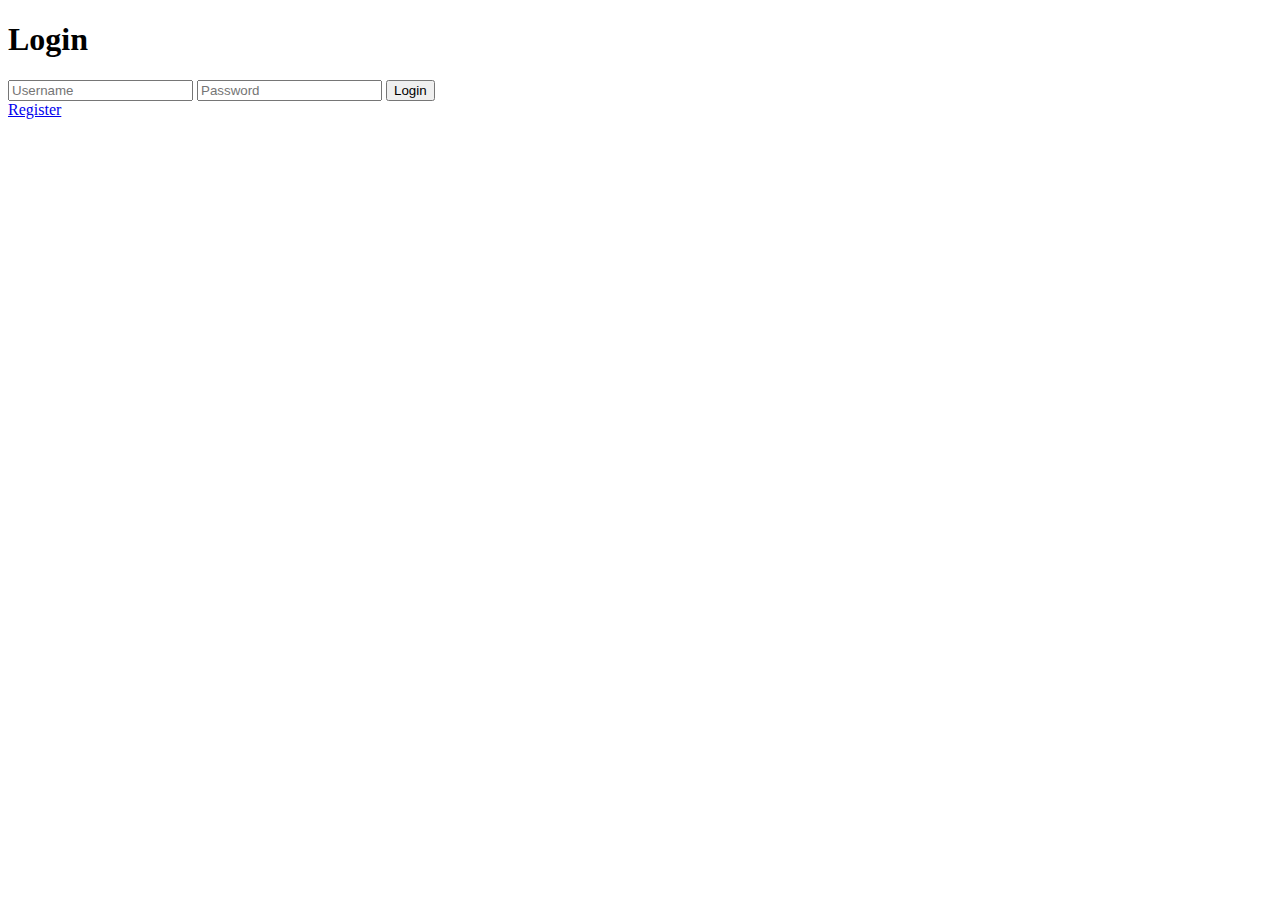
<file: templates/login.html>
<!DOCTYPE html>
<html lang="en">
<head>
    <meta charset="UTF-8">
    <meta name="viewport" content="width=device-width, initial-scale=1.0">
    <title>Login</title>
</head>
<body>
    <h1>Login</h1>
    <form method="POST">
        <input type="text" name="username" placeholder="Username" required>
        <input type="password" name="password" placeholder="Password" required>
        <button type="submit">Login</button>
    </form>
    <a href="{{ url_for('register') }}">Register</a>
</body>
</html>
</file>
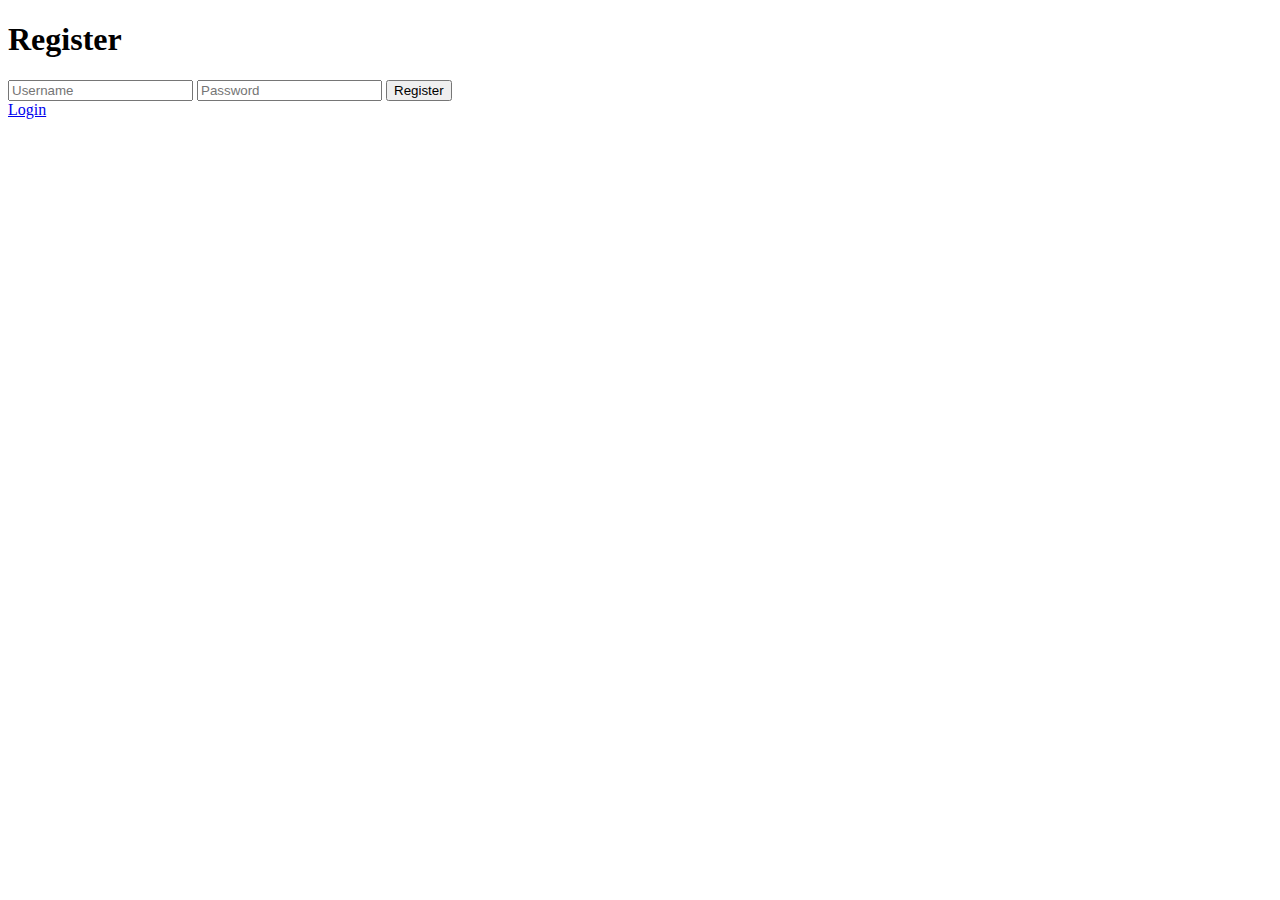
<file: templates/register.html>
<!DOCTYPE html>
<html lang="en">
<head>
    <meta charset="UTF-8">
    <meta name="viewport" content="width=device-width, initial-scale=1.0">
    <title>Register</title>
</head>
<body>
    <h1>Register</h1>
    <form method="POST">
        <input type="text" name="username" placeholder="Username" required>
        <input type="password" name="password" placeholder="Password" required>
        <button type="submit">Register</button>
    </form>
    <a href="{{ url_for('login') }}">Login</a>
</body>
</html>
</file>
